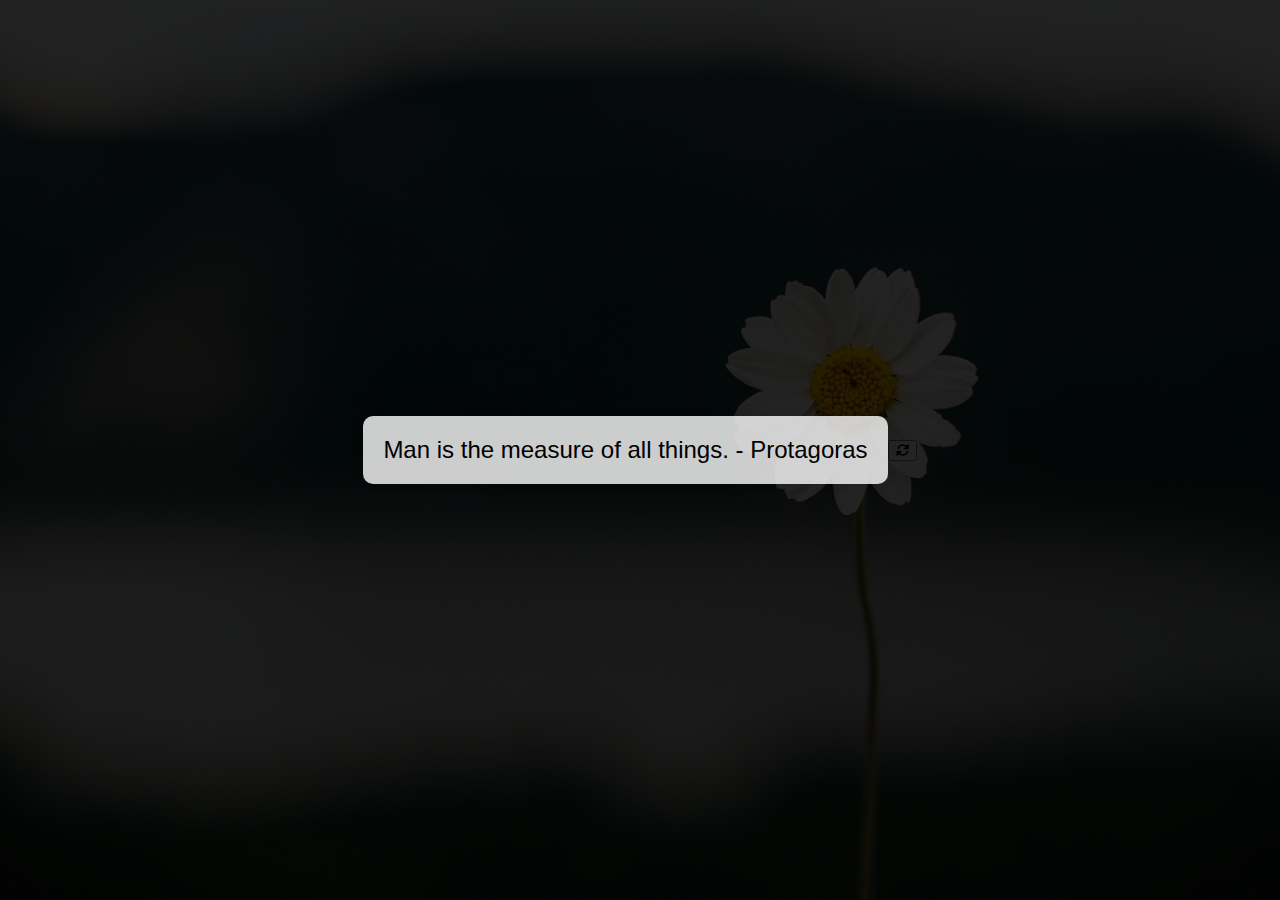
<file: html-fun/quote-page/index.html>
<!DOCTYPE html>
<html lang="en">
<head>
    <meta charset="UTF-8">
    <meta name="viewport" content="width=device-width, initial-scale=1.0">
    <title>Random Quote</title>
    <link rel="stylesheet" href="styles.css">
    <link rel="stylesheet" href="https://cdnjs.cloudflare.com/ajax/libs/font-awesome/6.0.0-beta3/css/all.min.css" crossorigin="anonymous">
</head>
<body>
    <div class="overlay"></div>
    <div class="quote" id="quote"></div>
    <button class="refresh-button" onclick="window.location.reload();">
        <i class="fas fa-sync-alt"></i>
    </button>
    <script src="script.js"></script>
    <script src="stars.js"></script>
</body>
</html>
</file>
<file: html-fun/quote-page/styles.css>
body {
    display: flex;
    justify-content: center;
    align-items: center;
    height: 100vh;
    margin: 0;
    font-family: Arial, sans-serif;
    background: url('daisy.jpg') no-repeat center center fixed;
    background-size: cover;
    position: relative;
    overflow: hidden;
}

.overlay {
    position: absolute;
    top: 0;
    left: 0;
    width: 100%;
    height: 100%;
    background-color: rgba(0, 0, 0, 0.85);
    z-index: 1;
}

.quote {
    font-size: 1.5em;
    text-align: center;
    max-width: 80%;
    background-color: rgba(255, 255, 255, 0.8);
    padding: 20px;
    border-radius: 10px;
    box-shadow: 0 0 10px rgba(0,0,0,0.1);
    z-index: 2;
    position: relative;
}

.star {
    position: absolute;
    width: 7px;
    height: 7px;
    background: white;
    border-radius: 50%;
    pointer-events: none;
    box-shadow: 0 0 10px rgba(255, 255, 255, 0.8);
    animation: fall 3s linear infinite;
}

@keyframes fall {
    0% {
        opacity: 1;
        transform: translateY(0);
    }
    100% {
        opacity: 0;
        transform: translateY(500px);
    }
}
</file>
